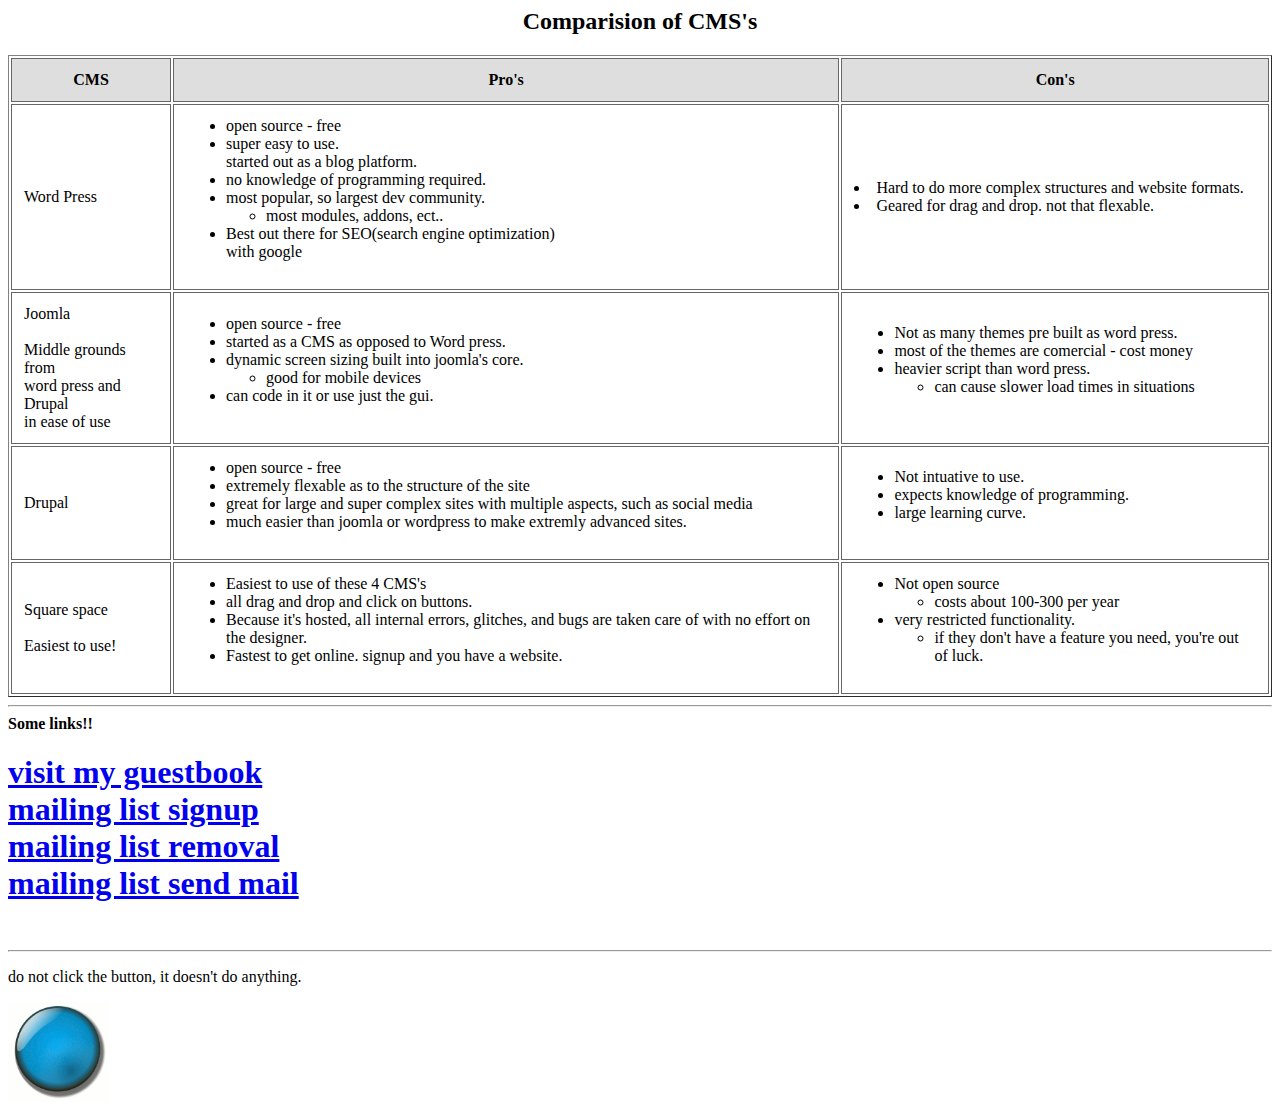
<file: index.html>
<html>
  <head>
    <link rel="stylesheet" type="text/css" href="./mystyles.css">
    <title> This is a webpage </title>
   </head>
  <body>
      <center>
    <h2>Comparision of CMS's</h2>
  <table border="1" cellpadding="5" class="gridtable">
    <tr>
      <th>CMS</th>
      <th>Pro's</th>
      <th>Con's </tr>
    <tr>
      <td>Word Press</td>
      <td>
        <ul>
          <li>open source - free</li>
          <li>super easy to use.<br/> started out as a blog platform.</li>
          <li>no knowledge of programming required.</li>
          <li>most popular, so largest dev community.
            <ul><li>most modules, addons, ect..</li></ul></li>
          <li>Best out there for SEO(search engine optimization)<br/> with google</li>          
        </ul>
      </td>
      <td>
        <li>Hard to do more complex structures and website formats.</li>
        <li>Geared for drag and drop. not that flexable.</li>
      </td>
    </tr>
    <tr>
      <td>Joomla<br/><br/>
        Middle grounds from <br/>word press and Drupal
        <br/> in ease of use
      </td>
      <td>
        <ul>
          <li>open source - free</li>
          <li>started as a CMS as opposed to Word press.</li>
          <li>dynamic screen sizing built into joomla's core.</li>
          <ul><li>good for mobile devices</li></ul>
          <li>can code in it or use just the gui.</li>
        </ul>
      </td>
      <td>
        <ul>
        <li>Not as many themes pre built as word press.</li>
        <li>most of the themes are comercial - cost money</li>
        <li>heavier script than word press.</li>
        <ul><li>can cause slower load times in situations</li></ul>
        </ul>
      </td>
    </tr>
    <tr>
      <td>Drupal</td>
      <td>
        <ul>
          <li>open source - free</li>
          <li>extremely flexable as to the structure of the site</li>
          <li>great for large and super complex sites with multiple aspects,
            such as social media</li>
          <li>much easier than joomla or wordpress to make extremly advanced sites.</li>
        </ul>
      </td>
      <td>
        <ul>
          <li>Not intuative to use.</li>
          <li>expects knowledge of programming.</li>
          <li>large learning curve.</li>
        </ul>
      </td>
    </tr>
    <tr>
      <td>Square space<br/><br/>
      Easiest to use!</td>
      <td>
        <ul>
          <li>Easiest to use of these 4 CMS's</li>
          <li>all drag and drop and click on buttons.</li>
          <li>Because it's hosted, all internal errors, glitches, and bugs are taken care
            of with no effort on the designer.</li>
          <li>Fastest to get online. signup and you have a website.</li>
        </ul>
      </td>
      <td>
        <ul>
          <li>Not open source</li>
          <ul><li>costs about 100-300 per year</li></ul>
          <li>very restricted functionality.</li>
          <ul><li>if they don't have a feature you need, you're out of luck.</li></ul>
          
        </ul>
      </td> 
    </tr>
  </table>
</center>
  <hr />

  <b> Some links!!</b> <br />
   <a href="./guestbook.html" title= "leave a comment!"> <h1>visit my guestbook </a><br />
   <a href="./signup.html" title= "join my mailing list"> mailing list  signup </a><br />
   <a href="./remove.html" title= "leave my mailing list"> mailing list removal </a><br />
   <a href="./compose.html" title= "send mail to the masses"> mailing list send mail</h1> </a><br />
   <hr />
   
    <p>do not click the button, it doesn't do anything. </p>

  <img src="./button.png" height="100" />
  </body>
</html>
</file>
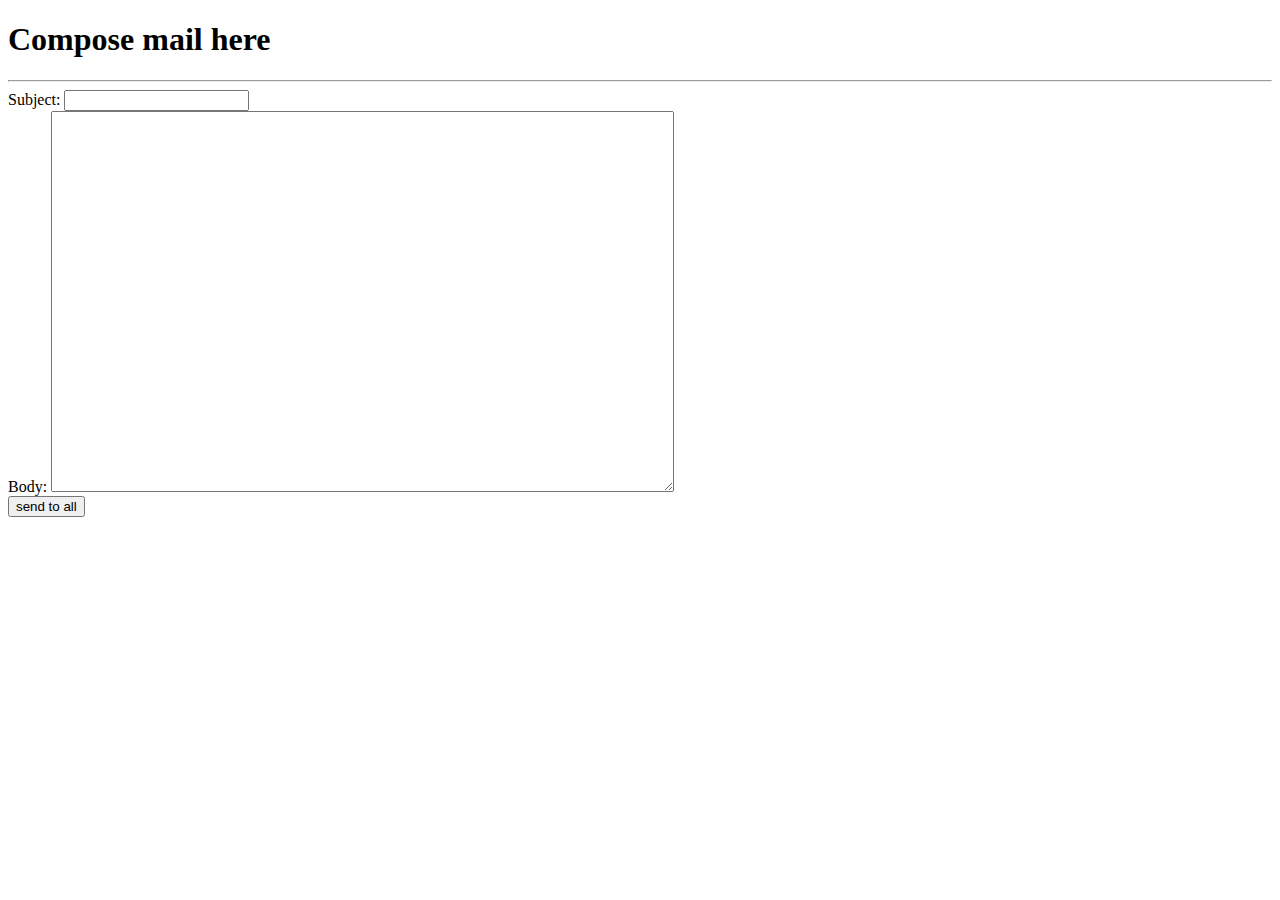
<file: compose.html>
<!DOCTYPE HTML>
<html>
  <head>
    <meta http-equiv="Content-Type"
          content="text/html;
                   charset =utf-8">
    <title>Compose Mail</title>
  </head>
  <body>
    <h1>Compose mail here</h1>
    <hr/>

    <form action="compose.php" method="post">
      <div>
        <label for="subject">Subject: </label>
        <input
           name="subject"
           id="subject"
           type="text"/>
      </div>
      <div>
        <label for="body">Body: </label>
        <textarea
           name="body"
           id="body"
           rows="25"
           cols="75"
           title="type your message here">
        </textarea>
      </div>
      <input name="submit" type="submit" value="send to all"
    </form>
  </body>
</html>
</file>
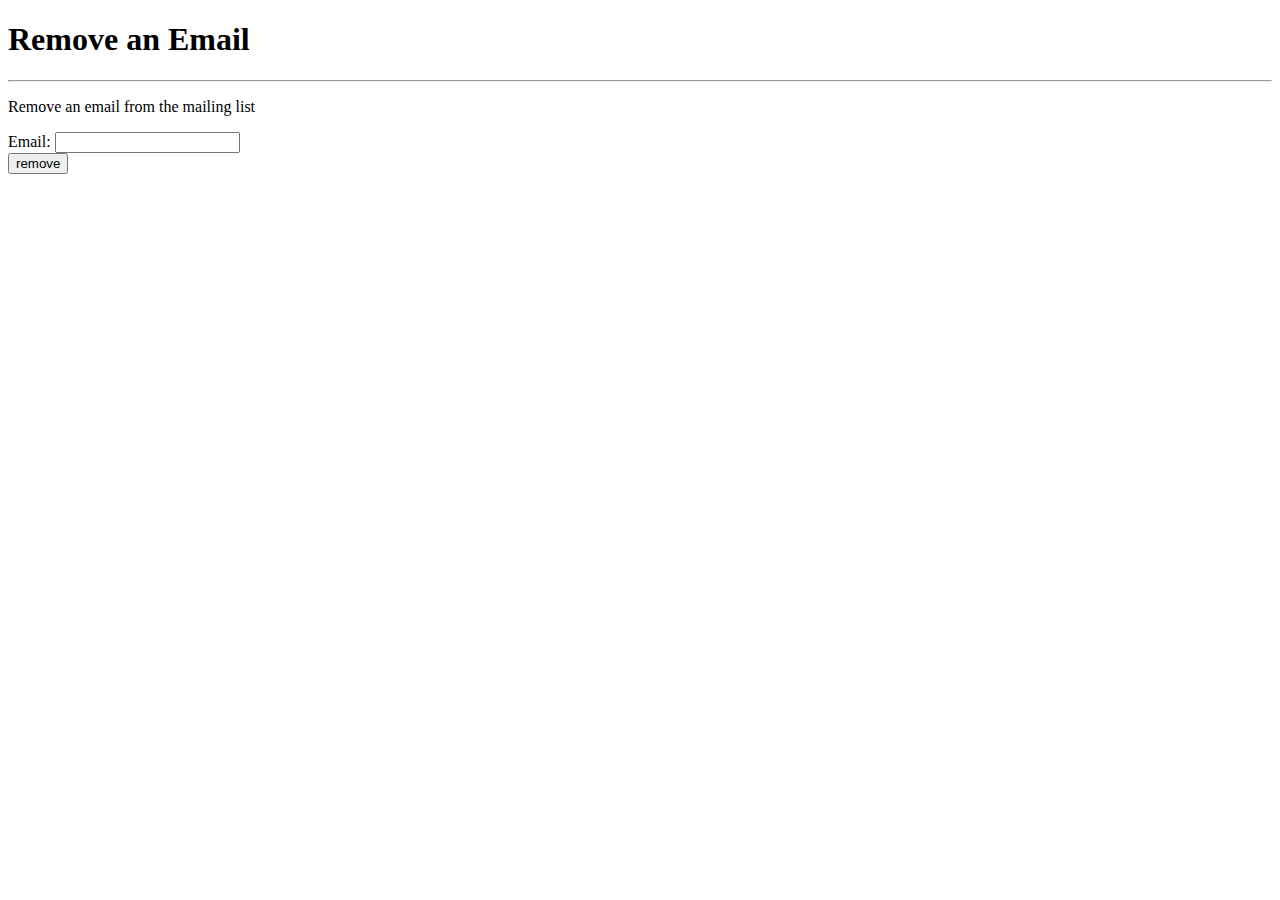
<file: remove.html>
<!DOCTYPE HTML>
<html>
  <head>
    <meta http-equiv="Content-Type"
          content="text/html;
                   charset=utf-8">
    <title>remove stuff</title>
  </head>

  <body>
    <h1>Remove an Email</h1>
    <hr/>
    <p>Remove an email from the mailing list</p>
    <form action="remove.php" method="post">
      <div>
        <label for="email">Email: </label>
        <input
           name="email"
           id="email"
           type="text"/>
      </div>
      <input name="remove" type="submit" value="remove"/>
    </form>
  </body>
</html>
</file>
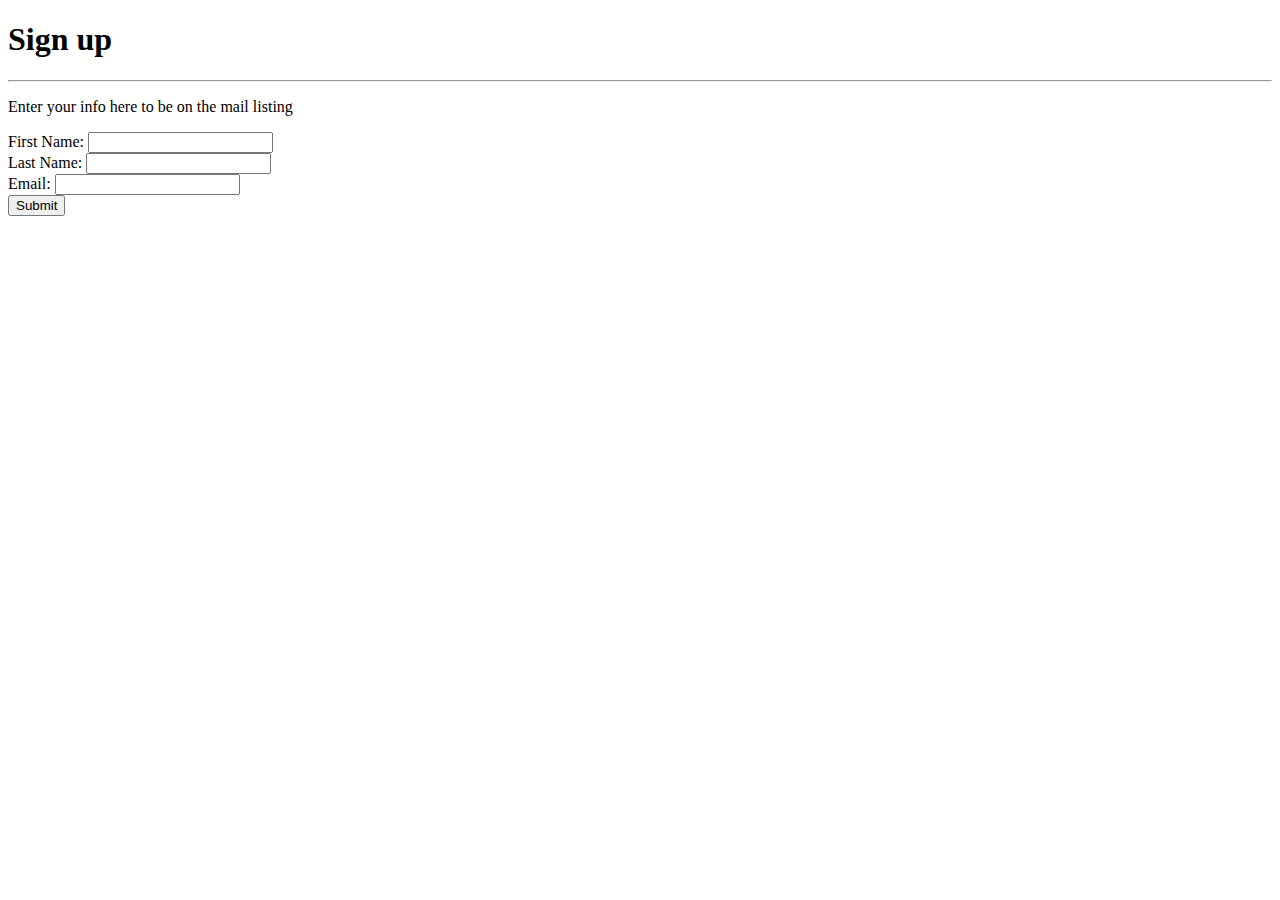
<file: signup.html>
<!DOCTYPE HTML>
<html>
  <head>
    <meta http-equiv="Content-Type"
          content="text/html;
                   charset=utf-8">
    <title>Signup!!</title>
  </head>

  <body>
    <h1>Sign up</h1>
    <hr />

    <p>Enter your info here to be on the mail listing</p>

    <form action="signup.php" method="post">
      <div>
        <label for="first_name">First Name: </label>
        <input
           name ="first_name"
           id="first_name"
           type="text"/>
      </div>
      <div>
        <label for="last_name">Last Name: </label>
        <input
           name="last_name"
           id="last_name"
           type="text"/>
      </div>
      <div>
        <label for="email">Email: </label>
        <input
           name="email"
           id="email"
           type="text"/>
      </div>
      <input name="submit" type="submit" value="Submit"/>
    </form>
  </body>
</html>
</file>
<file: mystyles.css>
<style type="text/css">
        table.gridtable {
        font-family: verdana,arial,sans-serif;
        font-size:18px;
        color:#333333;
        border-width: 1px;
	border-color: #666666;
        border-collapse: collapse;
}
table.gridtable th {
        border-width: 1px;
	padding: 12px;
        border-style: solid;
	border-color: #666666;
        background-color: #dedede;
}
table.gridtable td {
        border-width: 1px;
        padding: 12px;
        border-style: solid;
        border-color: #666666;
        background-color: #ffffff;

      }
    </style>
</file>
